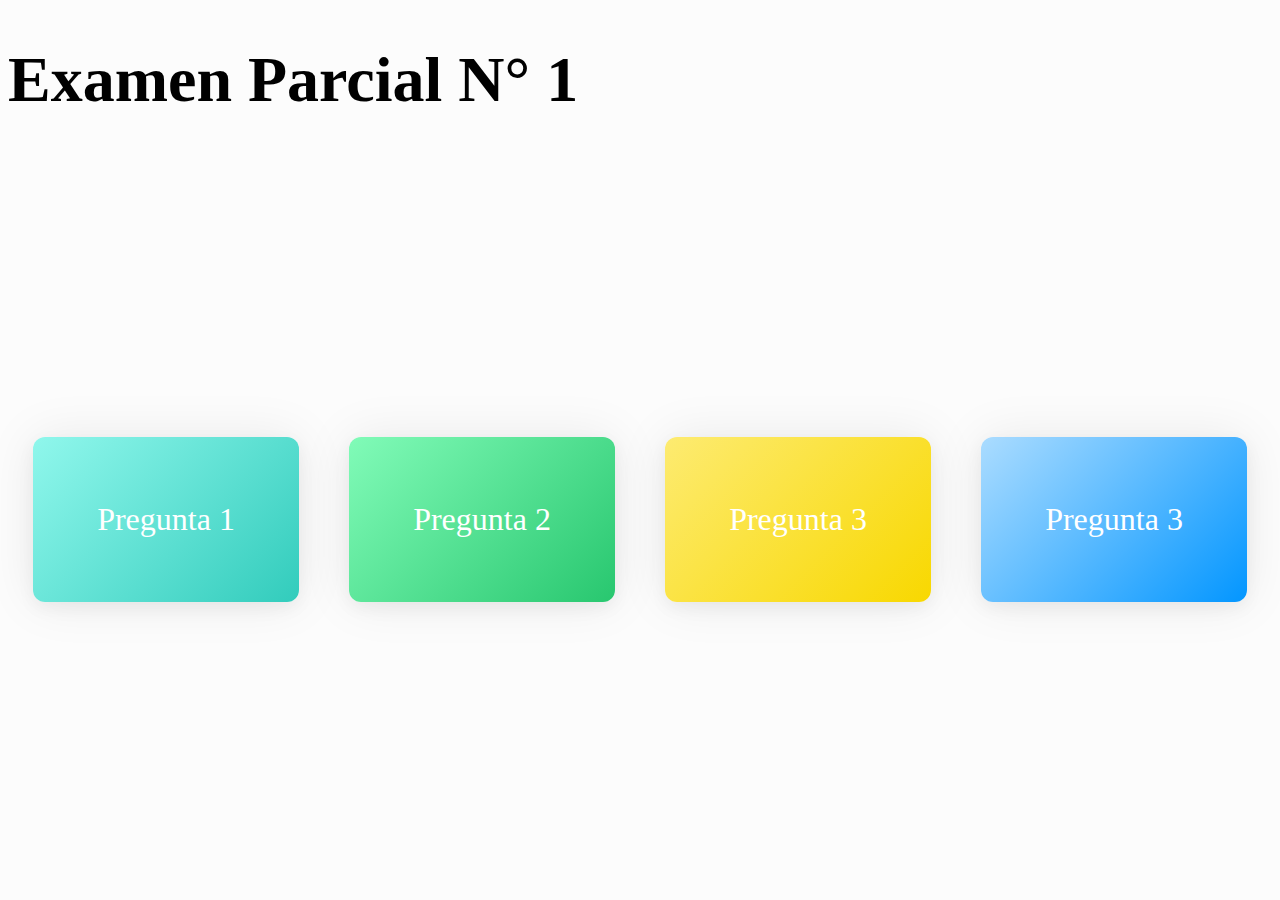
<file: index.html>
<!DOCTYPE html>
<html lang="en">
<head>
	<meta charset="UTF-8">
	<title>Examen Parcial I</title>
	<link rel="stylesheet" href="https://bootswatch.com/flatly/bootstrap.min.css">
</head>
<body>
	<h1 class="text-center page-header">Examen Parcial N&deg; 1</h1>
	<div class="flex">
		<a href="pregunta-1" class="card">Pregunta 1</a>
		<a href="#" class="card">Pregunta 2</a>
		<a href="pregunta-3" class="card">Pregunta 3</a>
		<a href="#" class="card">Pregunta 3</a>
	</div>
	<style>
		body{ 
			font-size: 2em;
			background: #fcfcfc;
		}
		a, a:hover{
			text-decoration: none;
			color: inherit;
		}
		.flex{ 
			height: 80vh;
			display: flex;
			justify-content: space-around;
			align-items: center;
		}
		.card{  
			color: #fff;
			padding: 2em; 
			display: inline-block;
			border-radius: 12px;
			margin: 25px;
			box-shadow: 0px 0px 51px 0px rgba(0, 0, 0, 0.08), 0px 6px 18px 0px rgba(0, 0, 0, 0.05);
			transition: 0.35s cubic-bezier(0.4, 0, 0.2, 1);
			transform: translateY(0px);
		}
		.card:first-child{
			background-image: linear-gradient( 135deg, #90F7EC 0%, #32CCBC 100%);
		}
		.card:nth-child(2){
			background-image: linear-gradient( 135deg, #81FBB8 0%, #28C76F 100%);
		}
		.card:nth-child(3){
			background-image: linear-gradient( 135deg, #FDEB71 0%, #F8D800 100%);
		}
		.card:last-child{
			background-image: linear-gradient( 135deg, #ABDCFF 0%, #0396FF 100%);
		}
	</style>
</body>
</html>
</file>
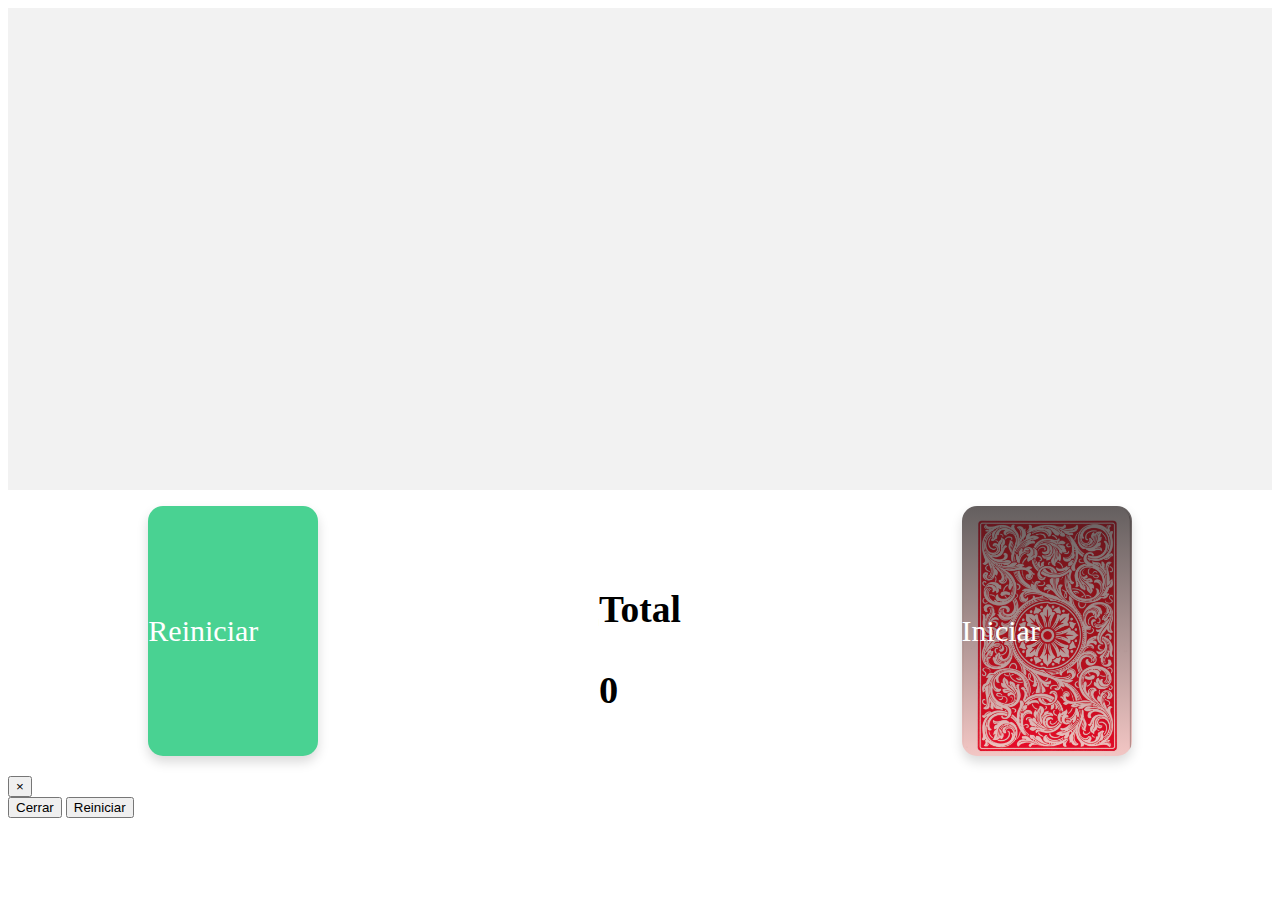
<file: pregunta-3/index.html>
<!DOCTYPE html>
<html lang="en">
<head>
	<meta charset="UTF-8">
	<title>Pregunta 3</title>
	<link rel="stylesheet" href="https://bootswatch.com/4/lumen/bootstrap.min.css">
	<link rel="stylesheet" href="css/style.css">
</head>
<body>
	<!-- Div donde pintaremos las cartas  -->
	<div id="lists-cards"></div>	
	<!-- Div para las opciones -->
	<div class="list-options text-center">  
		<div  class="card card-reboot" id="reboot">Reiniciar</div>
		<div class="score">
			<h3>Total</h3>
			<div id="sum_player"></div>
		</div>
		<div id="init-game">
			<div class="card card-init">Iniciar</div>
		</div> 	 
	</div> 
	<div class="modal fade" tabindex="-1" role="dialog" id="myModal">
		<div class="modal-dialog" role="document">
			<div class="modal-content">
				<div class="modal-header">
					<h2 class="modal-title"></h2>
					<button type="button" class="close" data-dismiss="modal" aria-label="Close"><span aria-hidden="true">&times;</span></button>
				</div> 
				<div class="modal-body">
					<button type="button" class="btn btn-default" data-dismiss="modal">Cerrar</button >
					<button type="button" id="modal-reboot" class="btn btn-primary" data-dismiss="modal">Reiniciar</button >
				</div> 
				</div><!-- /.modal-content -->
			</div><!-- /.modal-dialog -->
		</div><!-- /.modal -->
		<script src="js/jquery.js"></script>
		<script src="js/bootstrap.js"></script>
		<script src="js/app.js"></script>
	</body>
	</html>
</file>
<file: pregunta-3/css/style.css>
body{ 
	font-size: 16px;
} 

/*Estilos comunes*/
.card{
	background: #fff;
	border-radius: 15px; 
	box-shadow: 0 6px 12px rgba(0, 0, 0, 0.15);
	display: inline-block;
	height: 250px;  
	width: 170px;
}
.card-select{
	animation: grow .5s;
	margin: 7px; 
	padding: 3px;
	font-size: 2em;
	display: flex;
	flex-direction: column;
	justify-content: space-between; 
}

/* Estilos para las opciones de iniciar y reiniciar*/ 
.list-options{ 
	display: flex;
	justify-content: space-around;
	align-items: center;
}
.list-options .card{
	line-height: 250px;
	font-size: 30px;	
	color: #fff;
	cursor: pointer;
}
.card-init{
    background-image: linear-gradient(rgba(40, 33, 33, 0.72),rgba(208, 35, 27, 0.26)), url(../img/naipe.png);
    background-repeat: no-repeat;
    background-size: cover;
}
.card-reboot{
	background: #49D292;
}
.score{
	font-size: 2em;
}
#sum_player{
	font-weight: bold;
	font-size: 1.2em;
}
/* Estilos para el container de las barajas del poker*/
#lists-cards{ 
	background: #f2f2f2;
	margin-bottom: 1em; 
	display: flex; 
	justify-content: center;
	padding: 1em;
	min-height: 50vh;
	align-items: center;
}
 
/* Estilos para los colores de las barajas seleccionadas */
.dia, .cr{
	color: tomato;
}
.tre, .cn{
	color: black;
}

/* Animación basica para las cartas*/
@keyframes grow {
	from { 
		width:  0px;
		height: 0px;
		font-size: 0%;
	}
	to {
		width: 170px;
		font-size: 2em;
		height: 250px;  
	}
}
</file>
